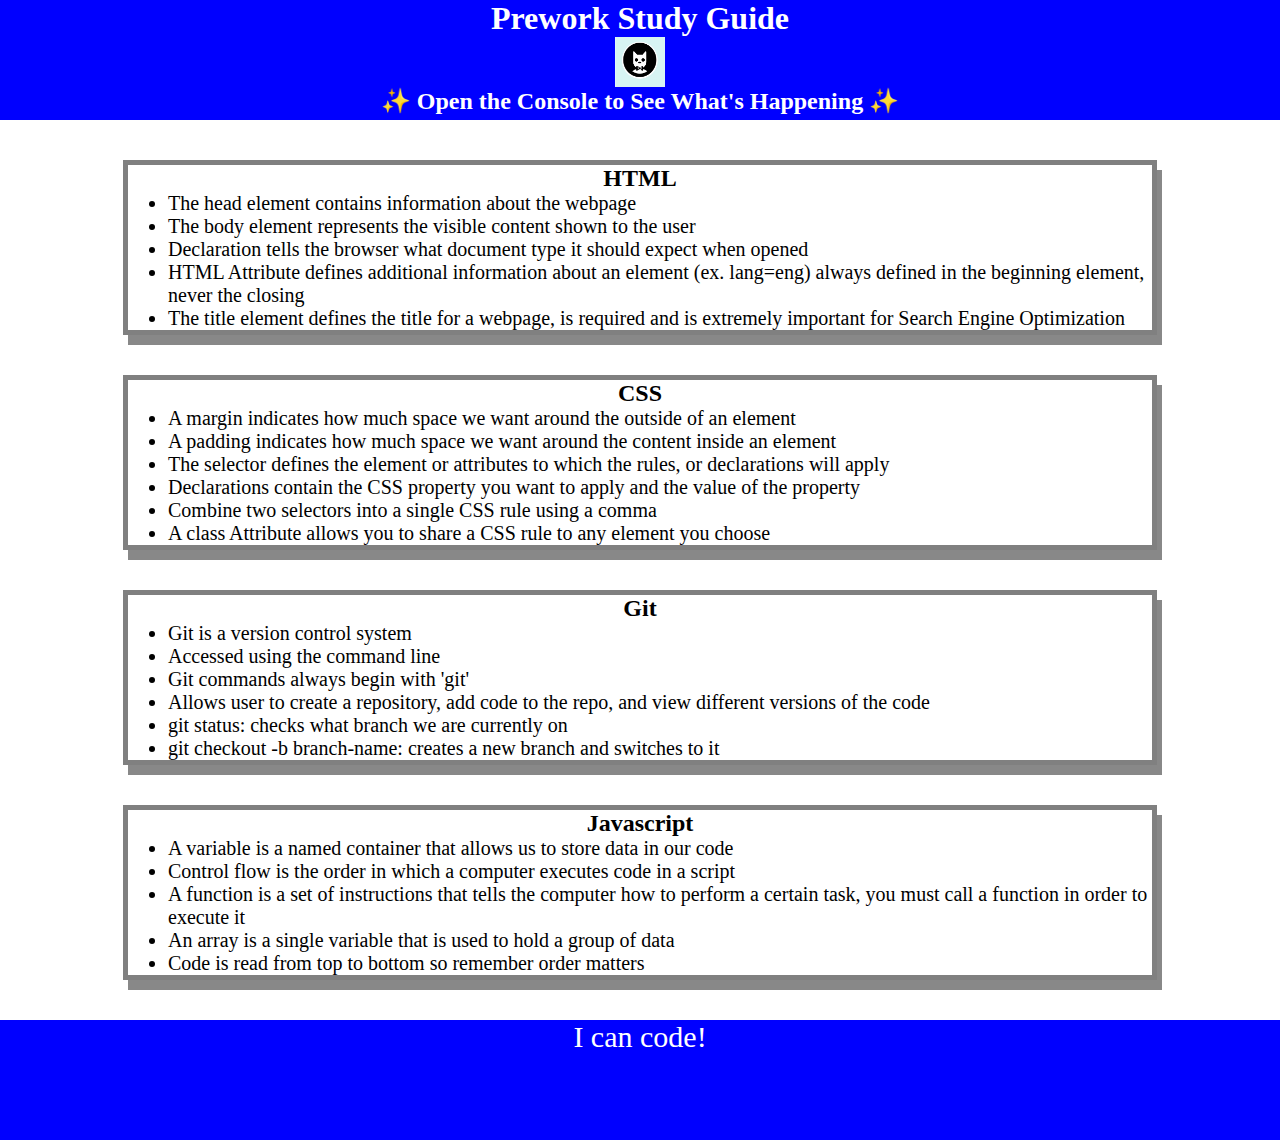
<file: index.html>
<!DOCTYPE html>
<html lang="en">
  <head>
    <meta charset="UTF-8" />
    <meta http-equiv="X-UA-Compatible" content="IE=edge" />
    <meta name="viewport" content="width=device-width, initial-scale=1.0" />
    <link rel="stylesheet" href="./assets/style.css">
    <title>Prework Study Guide</title>
  </head>
  <body>
    <header id="header">
      <h1>Prework Study Guide</h1>
      <img src="./assets/bowtie-cat.png" alt="Profile image of cat wearing a bow tie." />
      <h2>✨ Open the Console to See What's Happening ✨</h2>
    </header>
    <main>
      <section class="card" id="html-section">

        <h2>HTML</h2>
     <ul>
       <li>The head element contains information about the webpage</li>
       <li>The body element represents the visible content shown to the user</li>
       <li>Declaration tells the browser what document type it should expect when opened</li>
       <li>HTML Attribute defines additional information about an element (ex. lang=eng) always defined in the beginning element, never the closing</li>
       <li>The title element defines the title for a webpage, is required and is extremely important for Search Engine Optimization</li>
     </ul>

      </section>
   
      <section class="card" id="css-section">

        <h2>CSS</h2>
     <ul>
       <li>A margin indicates how much space we want around the outside of an element</li>
       <li>A padding indicates how much space we want around the content inside an element</li>
       <li>The selector defines the element or attributes to which the rules, or declarations will apply</li>
       <li>Declarations contain the CSS property you want to apply and the value of the property</li>
       <li>Combine two selectors into a single CSS rule using a comma</li>
       <li>A class Attribute allows you to share a CSS rule to any element you choose</li>
     </ul>
   
      </section>
   
      <section class="card" id="git-section">
        <h2>Git</h2>
      <ul>
        <li>Git is a version control system</li>
        <li>Accessed using the command line</li>
        <li>Git commands always begin with 'git'</li>
        <li>Allows user to create a repository, add code to the repo, and view different versions of the code</li>
        <li>git status: checks what branch we are currently on</li>
        <li>git checkout -b branch-name: creates a new branch and switches to it</li>
      </ul>
   
      </section>
   
      <section class="card" id="javascript-section">
        <h2>Javascript</h2>
      <ul>
        <li>A variable is a named container that allows us to store data in our code</li>
        <li>Control flow is the order in which a computer executes code in a script</li>
        <li>A function is a set of instructions that tells the computer how to perform a certain task, you must call a function in order to execute it</li>
        <li>An array is a single variable that is used to hold a group of data</li>
        <li>Code is read from top to bottom so remember order matters</li>
      </ul>
   
      </section>
    </main>

    <footer>
      <p>I can code!</p>
    </footer>
    <script src="./assets/script.js"></script>
  </body>
</html>
</file>
<file: assets/style.css>
* {
       margin: 0;
       padding: 0;
}

header,
footer {
    width: 100%;
    height: 120px;
    background-color: blue;
    color: white;
}

h1,
h2 {
    text-align:center;
}

img {
    display: block;
    height: 50px;
    width: 50px;
    margin-left: auto;
    margin-right: auto;
}

ul {
    padding-left: 40px;
    font-size: 20px;
}

p {
  text-align: center;
  font-size: 30px;
}

.card {
    width: 80%;
    margin: 40px auto;
    border: 5px solid gray;
    box-shadow: 5px 10px #888888;
  }
</file>
